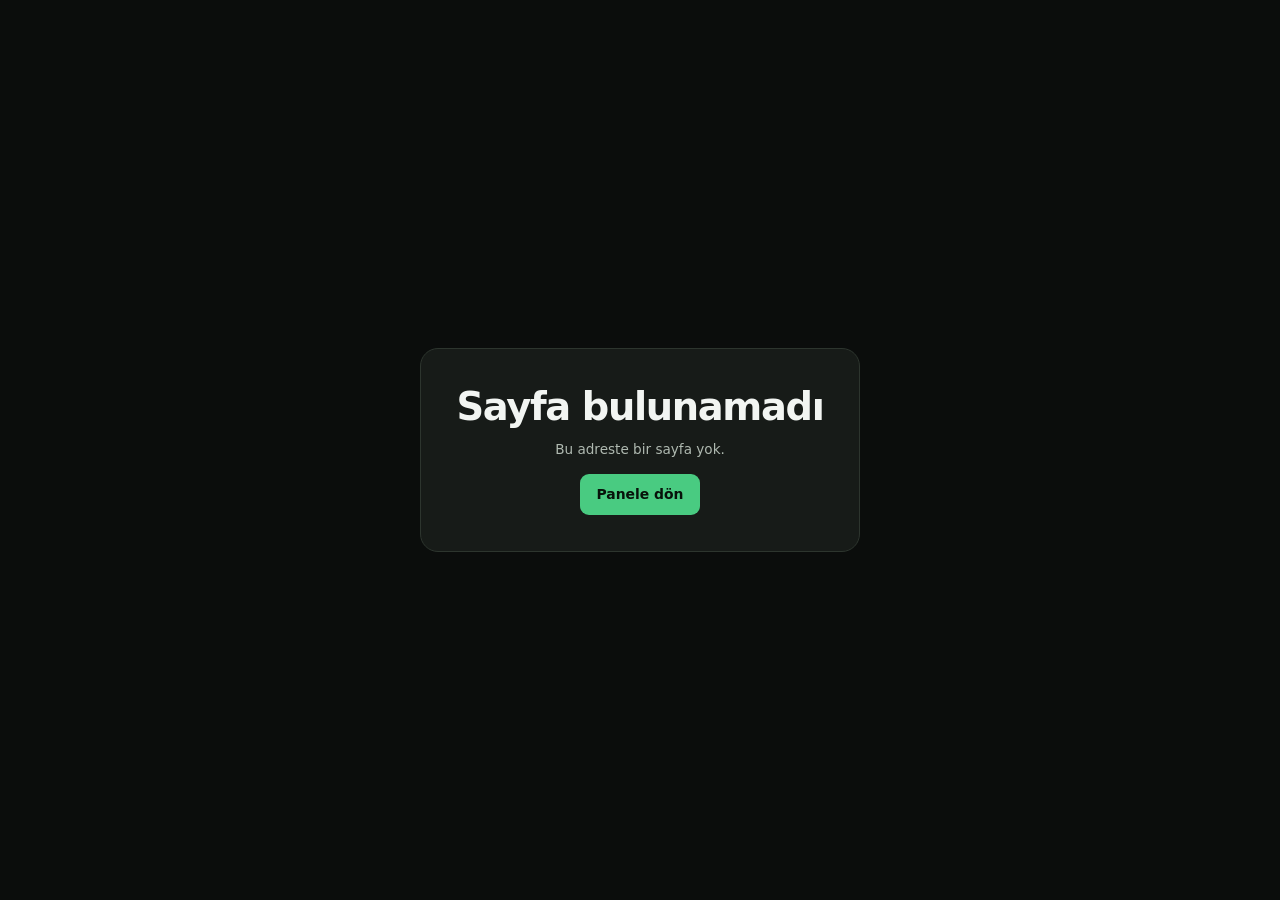
<file: index.html>
<!doctype html>
<html lang="tr">
  <head>
    <meta charset="UTF-8" />
    <meta name="viewport" content="width=device-width, initial-scale=1.0" />
    <meta name="theme-color" content="#0b0d0c" />
    <meta name="referrer" content="no-referrer" />
    <meta name="description" content="Kick sohbet botu, moderasyon, OBS uyarıları, widget’lar, sadakat ve çekiliş araçlarını BOT4U ile tek panelden yönet." />
    <title>Kick Yayıncıları için Bot ve OBS Araçları - BOT4U</title>
    <meta name="robots" content="index, follow" />
    <meta property="og:type" content="website" />
    <meta property="og:site_name" content="BOT4U" />
    <meta
      property="og:image"
      content="https://bot4u.online/bot4u-social-banner.png"
    />
    <meta
      property="og:image:secure_url"
      content="https://bot4u.online/bot4u-social-banner.png"
    />
    <meta property="og:image:type" content="image/png" />
    <meta property="og:image:width" content="1672" />
    <meta property="og:image:height" content="941" />
    <meta
      property="og:image:alt"
      content="BOT4U - Kick yayıncıları için yayın uyarıları, sohbet moderasyonu ve özel komutlar"
    />
    <meta
      name="twitter:image"
      content="https://bot4u.online/bot4u-social-banner.png"
    />
    <meta
      name="twitter:image:alt"
      content="BOT4U - Kick yayıncıları için yayın uyarıları, sohbet moderasyonu ve özel komutlar"
    />
    <link rel="icon" type="image/png" href="/favicon.png" />
    <link rel="apple-touch-icon" href="/favicon.png" />
    <meta property="og:title" content="Kick Yayıncıları için Bot ve OBS Araçları - BOT4U" />
    <meta property="og:description" content="Kick sohbet botu, moderasyon, OBS uyarıları, widget’lar, sadakat ve çekiliş araçlarını BOT4U ile tek panelden yönet." />
    <meta name="twitter:card" content="summary_large_image" />
    <meta name="twitter:title" content="Kick Yayıncıları için Bot ve OBS Araçları - BOT4U" />
    <meta name="twitter:description" content="Kick sohbet botu, moderasyon, OBS uyarıları, widget’lar, sadakat ve çekiliş araçlarını BOT4U ile tek panelden yönet." />
    <script type="application/ld+json">
      {
        "@context": "https://schema.org",
        "@graph": [
          {
            "@type": "Organization",
            "@id": "https://bot4u.online/#organization",
            "name": "BOT4U",
            "url": "https://bot4u.online/",
            "logo": "https://bot4u.online/favicon.png",
            "email": "hello@bot4u.online",
            "sameAs": ["https://kick.com/BOT4U"]
          },
          {
            "@type": "WebSite",
            "@id": "https://bot4u.online/#website",
            "name": "BOT4U",
            "url": "https://bot4u.online/",
            "inLanguage": ["tr", "en"],
            "publisher": { "@id": "https://bot4u.online/#organization" }
          }
        ]
      }
    </script>
    <!-- Google tag: SPA page views are sent after successful router navigation. -->
    <script
      async
      src="https://www.googletagmanager.com/gtag/js?id=G-ZMLSJ2DP1K"
    ></script>
    <script>
      window.dataLayer = window.dataLayer || [];
      function gtag() {
        dataLayer.push(arguments);
      }
      gtag("js", new Date());
      if (!/^\/(widget|auth|user)(\/|$)/.test(window.location.pathname)) {
        gtag("config", "G-ZMLSJ2DP1K", {
          send_page_view: false,
          page_location: "https://bot4u.online/",
          page_referrer: "https://bot4u.online/",
        });
      }
    </script>
    <script type="module" crossorigin src="/assets/index-DtI7OVkm.js"></script>
    <link rel="stylesheet" crossorigin href="/assets/index-B3l46FZo.css">
  <link rel="canonical" href="https://bot4u.online/" /><meta property="og:url" content="https://bot4u.online/" /><meta property="og:locale" content="tr_TR" /></head>
  <body>
    <div id="app"></div><noscript><main><h1>Kick Yayıncıları için Bot ve OBS Araçları</h1><p>Kick sohbet botu, moderasyon, OBS uyarıları, widget’lar, sadakat ve çekiliş araçlarını BOT4U ile tek panelden yönet.</p><nav><ul><li><a href="/">Kick Yayıncıları için Bot ve OBS Araçları</a></li><li><a href="/about">Hakkımızda</a></li><li><a href="/features">Kick Bot ve Widget Özellikleri</a></li><li><a href="/contact">İletişim ve Destek</a></li><li><a href="/faq">Sık Sorulan Sorular</a></li><li><a href="/privacy">Gizlilik Politikası</a></li><li><a href="/payment-policy">Ödeme ve Destekçi Politikası</a></li><li><a href="/terms">Kullanım Koşulları</a></li></ul></nav><p>Destek: <a href="mailto:hello@bot4u.online">hello@bot4u.online</a></p></main></noscript>
  </body>
</html>
</file>
<file: assets/index-B3l46FZo.css>
:root{font-family:Inter,ui-sans-serif,system-ui,-apple-system,BlinkMacSystemFont,Segoe UI,sans-serif;color-scheme:dark;--bg-page: #0b0d0c;--bg-sidebar: #111512;--bg-card: #171b18;--bg-card-hover: #1c221e;--border: #2d352e;--text-primary: #f2f5f2;--text-secondary: #afb9b0;--text-muted: #788579;--accent: #49cb81;--accent-hover: #63dc94;--danger: #eb6a70;--warning: #e9c16a;--radius-sm: 7px;--radius-md: 12px;--radius-lg: 18px}*{box-sizing:border-box}html,body,#app{min-height:100%;margin:0}body{background:var(--bg-page);color:var(--text-primary)}button,input,textarea,select{font:inherit}button{cursor:pointer}button:disabled{opacity:.5;cursor:not-allowed}a{color:inherit;text-decoration:none}a:hover{color:var(--accent)}:focus-visible{outline:2px solid var(--accent);outline-offset:3px}h1,h2,h3,p{margin-top:0}h1,h2,h3{font-family:Space Grotesk,system-ui,sans-serif;letter-spacing:-.035em}h1{font-size:clamp(2rem,3vw,2.75rem);line-height:1.14;margin-bottom:10px}h2{font-size:1.35rem;line-height:1.25;margin-bottom:10px}h3{font-size:1.1rem}p{color:var(--text-secondary);line-height:1.55}small{font-size:.79rem}.muted{color:var(--text-muted)}.eyebrow{color:var(--accent);font-size:.7rem;font-weight:800;letter-spacing:.14em}.card{background:var(--bg-card);border:1px solid var(--border);border-radius:var(--radius-lg)}.button{display:inline-flex;align-items:center;justify-content:center;gap:9px;border:1px solid transparent;border-radius:9px;padding:11px 16px;font-size:.87rem;font-weight:800;line-height:1.2;white-space:nowrap;transition:background .2s,border-color .2s,transform .2s}.button:hover:not(:disabled){transform:translateY(-1px);color:inherit}.button.primary{background:var(--accent);color:#07120a}.button.primary:hover:not(:disabled){background:var(--accent-hover);color:#07120a}.button.secondary{background:#202621;border-color:#3a453c;color:var(--text-primary)}.button.secondary:hover:not(:disabled){background:#29312b;border-color:#58715d}.button.small{padding:8px 11px;font-size:.78rem}.icon-button{display:inline-flex;align-items:center;justify-content:center;width:34px;height:34px;border:0;border-radius:8px;background:transparent;color:var(--text-secondary)}.icon-button:hover{background:#2a352d;color:var(--text-primary)}.danger-icon:hover{color:var(--danger)}.text-button{border:0;background:none;color:var(--text-muted);font-size:.82rem;text-align:left;padding:8px 0}.text-button:hover{color:var(--text-primary)}.app-shell{display:flex;min-height:100vh}.sidebar{position:sticky;top:0;display:flex;flex-direction:column;flex:0 0 248px;height:100vh;background:var(--bg-sidebar);border-right:1px solid #273029;padding:28px 14px 20px;z-index:20}.brand{display:flex;align-items:center;gap:11px;padding:0 14px;color:var(--text-primary)}.brand strong{display:block;font-family:Space Grotesk,sans-serif;font-size:1.25rem;letter-spacing:-.04em}.brand small{display:block;margin-top:1px;font-size:.57rem;letter-spacing:.18em;font-weight:800;color:var(--text-muted)}.brand .sidebar-wordmark,.public-board-brand .sidebar-wordmark{position:relative;display:inline-block;color:var(--accent);font-family:Space Grotesk,sans-serif;font-weight:700;font-size:30px;line-height:1;letter-spacing:-1px}.sidebar-wordmark .brand-beta{position:absolute;left:100%;top:-5px;margin-left:3px;color:#32c5f4;font-size:10px;font-weight:800;line-height:1;letter-spacing:0}.brand-mark{display:inline-flex;align-items:center;justify-content:center;width:38px;height:38px;border-radius:11px;background:var(--accent);color:#09210f;font-family:Space Grotesk,sans-serif;font-size:1rem;font-weight:800;letter-spacing:-.04em;flex-shrink:0}.brand-mark span{color:#f0fff4}.workspace-switch{display:flex;align-items:center;gap:10px;margin:34px 4px 24px;padding:10px;border:1px solid var(--border);border-radius:10px;background:#1a211b}.workspace-switch strong,.workspace-switch small{display:block;white-space:nowrap;overflow:hidden;text-overflow:ellipsis;max-width:125px}.workspace-switch strong{font-size:.81rem}.workspace-switch small{color:var(--text-muted);font-size:.69rem;margin-top:2px}.avatar,.topbar-avatar{display:grid;place-items:center;flex:none;border-radius:9px;background:#2d5639;color:#bbffd1;font-weight:800}.avatar{width:32px;height:32px}.online-dot,.status-dot{width:7px;height:7px;border-radius:50%;background:var(--accent);box-shadow:0 0 10px #49cb8199}.online-dot{margin-left:auto}.sidebar nav{overflow:auto;padding:0 4px;scrollbar-width:thin}.nav-label{margin:20px 11px 10px;color:#677268;font-size:.64rem;font-weight:800;letter-spacing:.13em}.nav-item{display:flex;align-items:center;gap:12px;min-height:40px;padding:0 11px;border-radius:9px;color:#aab5aa;font-size:.84rem;font-weight:600}.nav-item:hover{background:#1c281f;color:#f2f5f2}.nav-item.router-link-active{background:#1f3827;color:#8aefae}.nav-item svg{flex:none}.sidebar-bottom{margin-top:auto;padding:16px 12px 0;border-top:1px solid var(--border)}.plan-pill{display:flex;align-items:center;gap:8px;color:#dfc792;font-weight:800;font-size:.79rem}.app-main{min-width:0;flex:1}.topbar{height:72px;display:flex;align-items:center;justify-content:space-between;border-bottom:1px solid var(--border);padding:0 clamp(24px,4vw,56px);background:#0e120f}.topbar-path{font-size:.8rem;color:var(--text-muted);text-transform:capitalize}.topbar-path span{padding:0 9px;color:#445147}.topbar-right{display:flex;align-items:center;gap:9px;color:var(--text-secondary);font-size:.77rem}.topbar-avatar{width:32px;height:32px;margin-left:13px}.mobile-menu,.mobile-close,.mobile-scrim{display:none}.content{max-width:1500px;margin:auto;padding:42px clamp(24px,4vw,56px) 80px}.page-head{display:flex;align-items:flex-start;justify-content:space-between;gap:20px;margin-bottom:30px}.page-head .eyebrow{display:inline-block;margin-bottom:10px}.page-head p{margin-bottom:0}.page-icon{display:grid;place-items:center;width:47px;height:47px;border-radius:12px;background:#203728;color:var(--accent)}.wave{color:var(--accent)}.section-title{display:flex;align-items:end;justify-content:space-between;margin:42px 0 18px}.section-title h2{margin:5px 0 0;font-size:1.65rem}.metric-grid{display:grid;grid-template-columns:repeat(4,minmax(0,1fr));gap:14px}.metric{display:flex;flex-direction:column;align-items:flex-start;min-height:180px;padding:21px}.metric-icon,.quick-icon,.rule-icon,.onboarding-icon{display:grid;place-items:center;border-radius:10px}.metric-icon{width:37px;height:37px;margin-bottom:18px}.metric-icon.green{background:#204830;color:#67de91}.metric-icon.purple{background:#3c3146;color:#d0a2f5}.metric-icon.blue{background:#253e50;color:#8ec5eb}.metric-icon.orange{background:#4a3827;color:#f1b76b}.metric small{font-size:.67rem;color:var(--text-muted);font-weight:800;letter-spacing:.1em}.metric strong{display:block;margin:6px 0 2px;font-family:Space Grotesk,sans-serif;font-size:1.45rem;overflow:hidden;text-overflow:ellipsis;max-width:100%}.metric .metric-event{font-size:1.05rem}.metric>a,.metric>.muted{margin-top:auto;font-size:.75rem}.metric>a{color:var(--accent)}.quick-grid{display:grid;grid-template-columns:repeat(4,minmax(0,1fr));gap:14px}.quick-card{display:flex;flex-direction:column;align-items:flex-start;text-align:left;min-height:206px;padding:22px;background:var(--bg-card);color:var(--text-primary)}button.quick-card{width:100%}.quick-card:hover{border-color:#4f7759;background:var(--bg-card-hover);color:var(--text-primary)}.quick-icon{width:37px;height:37px;margin-bottom:20px;background:#243b2b;color:var(--accent)}.quick-card strong{font-family:Space Grotesk,sans-serif;font-size:1rem}.quick-card p{font-size:.78rem;margin:8px 0 14px}.quick-card>span:last-child{display:flex;align-items:center;gap:4px;margin-top:auto;font-size:.78rem;color:var(--accent);font-weight:700}.onboarding{display:flex;align-items:center;gap:20px;padding:21px 25px;margin-bottom:23px;background:linear-gradient(100deg,#1c2f22,#171b18 75%)}.onboarding-icon{flex:none;width:48px;height:48px;background:#2d6d42;color:#a0f2bb}.onboarding h2{margin:4px 0;font-size:1.22rem}.onboarding p{font-size:.79rem;margin:0}.onboarding .button{margin-left:auto}.badge{display:inline-flex;align-items:center;border-radius:30px;padding:5px 9px;background:#303733;color:#b3bdb5;font-size:.7rem;font-weight:800;white-space:nowrap}.badge.success{background:#204e30;color:#91eeb0}.badge.warning{background:#53432b;color:#f0ca7d}.badge.muted-badge{background:#2e3430;color:#9ca69d}.tabs{display:flex;gap:4px;overflow-x:auto;border-bottom:1px solid var(--border);margin-bottom:25px;scrollbar-width:thin}.tabs>a,.tabs>button{display:inline-flex;align-items:center;gap:8px;position:relative;border:0;background:none;padding:13px 18px;color:var(--text-muted);font-size:.83rem;font-weight:800;white-space:nowrap}.tabs>a:hover,.tabs>button:hover{color:var(--text-primary)}.tabs .active{color:var(--accent)}.tabs .active:after{content:"";position:absolute;bottom:0;left:13px;right:13px;height:2px;background:var(--accent);border-radius:2px}.table-card{overflow:hidden}.table-scroll{overflow-x:auto}table{width:100%;border-collapse:collapse;text-align:left}th{padding:15px 19px;border-bottom:1px solid var(--border);color:var(--text-muted);font-size:.68rem;letter-spacing:.09em;text-transform:uppercase}td{padding:15px 19px;border-bottom:1px solid #273029;color:var(--text-secondary);font-size:.83rem}tr:last-child td{border-bottom:0}td strong{color:var(--text-primary)}td small{display:block;color:var(--text-muted);margin-top:4px}td.right,th.right{text-align:right;white-space:nowrap}.truncate-cell{max-width:280px;overflow:hidden;text-overflow:ellipsis;white-space:nowrap}.rank{font-family:Space Grotesk,sans-serif;font-size:1rem;color:var(--accent)}.inline-note{padding:13px 17px;border:1px solid #425442;border-radius:9px;background:#1b291e;margin-bottom:21px;color:#bad7bf;font-size:.82rem}.inline-note a{color:var(--accent)}.state-panel{padding:36px;min-height:160px}.state-panel strong{font-family:Space Grotesk,sans-serif}.state-panel p{font-size:.83rem;margin:8px 0 16px}.skeleton{height:20px;background:linear-gradient(90deg,#263029,#344039,#263029);border-radius:5px;margin-bottom:12px;animation:pulse 1.4s ease-in-out infinite}.skeleton.short{width:55%}@keyframes pulse{50%{opacity:.45}}.setup-grid{display:grid;grid-template-columns:minmax(0,1.8fr) minmax(260px,1fr);gap:20px}.setup-main,.setup-side{padding:29px}.setup-main h2{font-size:1.6rem;margin:8px 0 24px}.setup-step{display:flex;align-items:flex-start;gap:15px;padding:19px 0;border-top:1px solid var(--border)}.step-index{display:grid;place-items:center;flex:none;width:33px;height:33px;border:1px solid #39734b;border-radius:50%;color:var(--accent);font-weight:800}.setup-step>div{flex:1}.setup-step strong{font-size:.88rem}.setup-step p{font-size:.79rem;margin:4px 0 10px}.setup-step>.badge{margin-left:auto}.code-copy{display:flex;align-items:center;justify-content:space-between;max-width:280px;padding:4px 5px 4px 13px;border:1px solid var(--border);border-radius:8px;background:#0e140f}.code-copy code{color:#9de4ab}.setup-side h3{margin-top:4px}.setup-side p{font-size:.81rem}.setup-side .big-status{display:block;font-size:1.45rem;margin:28px 0 8px;color:var(--accent)}.setup-side .button{margin-top:13px}.rule-list{display:grid;gap:11px}.rule-row{display:flex;align-items:center;gap:17px;padding:17px 20px}.rule-icon{flex:none;width:40px;height:40px;background:#283c2d;color:#83dea0}.rule-copy{flex:1}.rule-copy strong{font-size:.88rem}.rule-copy p{font-size:.76rem;margin:3px 0 0}.switch{display:inline-flex;align-items:center;cursor:pointer}.switch input{position:absolute;opacity:0;width:1px;height:1px}.switch span{position:relative;width:42px;height:24px;border-radius:20px;background:#404a42;transition:background .2s}.switch span:after{content:"";position:absolute;top:3px;left:3px;width:18px;height:18px;border-radius:50%;background:#e8f1e9;transition:transform .2s}.switch input:checked+span{background:#319656}.switch input:checked+span:after{transform:translate(18px)}.switch input:focus-visible+span{outline:2px solid var(--accent);outline-offset:3px}.form-stack{display:grid;gap:17px}.form-stack label,.search-label{display:grid;gap:8px;color:#c8d3ca;font-size:.78rem;font-weight:700}.form-stack input:not([type=checkbox]):not([type=range]):not([type=color]),.form-stack textarea,.form-stack select,.search-label input,.secret-row input{width:100%;border:1px solid #3a443c;border-radius:9px;background:#0f1511;color:var(--text-primary);padding:10px 12px;outline:none}.form-stack input:focus,.form-stack textarea:focus,.form-stack select:focus,.search-label input:focus,.secret-row input:focus{border-color:var(--accent)}.form-stack textarea{resize:vertical}.form-stack input[type=color]{width:100%;height:42px;border:1px solid #3a443c;border-radius:9px;background:#0f1511;padding:4px}.form-stack input[type=range]{width:100%;accent-color:var(--accent)}.form-stack input[type=checkbox]{accent-color:var(--accent);width:16px;height:16px}.form-row{display:grid;grid-template-columns:repeat(2,minmax(0,1fr));gap:16px}.check-row{display:flex!important;align-items:center;gap:9px!important}.modal-backdrop{position:fixed;top:0;right:0;bottom:0;left:0;z-index:50;display:grid;place-items:center;padding:20px;background:#020703c9;-webkit-backdrop-filter:blur(5px);backdrop-filter:blur(5px)}.modal{width:min(100%,520px);max-height:90vh;overflow:auto;border:1px solid #435347;border-radius:17px;background:#1a211c;box-shadow:0 25px 80px #0009;padding:23px}.modal-header{display:flex;align-items:center;justify-content:space-between;margin-bottom:22px}.modal-header h2{margin:0}.modal-actions,.form-actions{display:flex;align-items:center;justify-content:flex-end;gap:10px;margin-top:10px}.toast-stack{position:fixed;bottom:22px;right:22px;z-index:100;display:grid;gap:9px;max-width:min(360px,calc(100vw - 44px))}.toast{display:flex;align-items:center;justify-content:space-between;gap:18px;padding:13px 15px;border:1px solid #4b7352;border-radius:10px;background:#233429;box-shadow:0 8px 30px #0009;font-size:.8rem}.toast-error{border-color:#8a4a4e;background:#3c2629}.toast-warning{border-color:#816d40;background:#3d3324}.toast button{border:0;background:none;color:inherit;font-size:1.3rem}.editor-grid{display:grid;grid-template-columns:minmax(0,1.25fr) minmax(300px,.85fr);gap:20px;align-items:start}.editor-form{padding:25px}.form-section-title{display:flex;align-items:center;justify-content:space-between;margin-bottom:24px}.form-section-title h2{margin:5px 0 0}.label-only{display:block;margin-bottom:8px;color:#c8d3ca;font-size:.78rem;font-weight:700}.layout-options{display:grid;grid-template-columns:repeat(4,1fr);gap:8px}.layout-option{display:grid;gap:8px;justify-items:center;border:1px solid var(--border);border-radius:9px;background:#101612;color:var(--text-secondary);padding:10px 5px}.layout-option.selected{border-color:var(--accent);background:#1e3325;color:var(--text-primary)}.layout-option small{font-size:.65rem}.layout-sample{display:grid;gap:3px;place-items:center;width:40px;height:32px}.layout-sample i{display:block;width:20px;height:13px;background:var(--accent);border-radius:2px}.layout-sample b{display:block;width:27px;height:3px;background:#9ab3a0;border-radius:2px}.layout-sample.image_left_text_right{grid-template-columns:1fr 1fr}.layout-sample.image_left_text_right i{grid-row:span 2}.layout-sample.text_only i{display:none}.layout-sample.overlay i,.layout-sample.overlay b{grid-row:1;grid-column:1}.range-value{float:right;color:var(--accent)}.variable-row{display:flex;align-items:center;gap:7px;flex-wrap:wrap;font-size:.75rem;color:var(--text-muted)}.variable-chip{border:1px solid #396547;border-radius:6px;background:#183622;color:#8ce6a5;padding:4px 8px;font-size:.72rem}.field-error{color:var(--danger);font-size:.76rem;margin:0}.unsaved{margin-right:auto;color:var(--warning);font-size:.73rem}.preview-column{position:sticky;top:25px}.preview-heading{display:flex;align-items:center;justify-content:space-between;margin:4px 0 14px}.preview-heading>span{display:flex;align-items:center;gap:7px;color:#b4c5b6;font-size:.72rem;font-weight:800;letter-spacing:.1em}.preview-heading small{color:var(--text-muted)}.preview-stage{display:grid;place-items:center;min-height:340px;border:1px solid #344238;border-radius:15px;background:radial-gradient(circle at 50% 50%,#24422d 0,#17271b 40%,#101812 75%);padding:20px;overflow:hidden}.alert-view{display:grid;grid-template-columns:minmax(0,1fr);justify-items:center;align-items:center;gap:12px;width:100%;min-width:0;text-align:center}.alert-media{display:grid;place-items:center;max-width:100%;min-width:0}.alert-media img{display:block;width:auto;height:auto;max-width:min(var(--alert-media-width, 400px),100%);max-height:var(--alert-media-height, 50vh);object-fit:contain}.alert-text{min-width:0;max-width:100%;font-family:Space Grotesk,system-ui,sans-serif;line-height:1.15;overflow-wrap:anywhere}.alert-view.image_left_text_right:not(.without-media){grid-template-columns:minmax(0,35%) minmax(0,1fr);text-align:left}.alert-view.image_left_text_right .alert-media{width:100%}.alert-view.image_left_text_right .alert-text{justify-self:stretch}.alert-view.overlay:not(.without-media){width:min(var(--alert-media-width, 400px),100%);max-width:85%;gap:0;isolation:isolate}.alert-view.overlay:not(.without-media) .alert-media,.alert-view.overlay:not(.without-media) .alert-text{grid-area:1 / 1}.alert-view.overlay:not(.without-media) .alert-text{align-self:end;justify-self:stretch;z-index:1;padding:12px;text-shadow:0 2px 10px #000}.preview-alert{max-width:85%}.preview-placeholder{display:grid;place-items:center;width:90px;height:90px;border:2px solid #6ada8c;border-radius:19px;color:#8ce3a6;font-size:3rem;box-shadow:0 0 35px #46bd6b33}.preview-alert strong{font-family:Space Grotesk,sans-serif;line-height:1.15;overflow-wrap:anywhere}.preview-note{font-size:.76rem;margin-top:13px}.content-wide{width:100%;min-width:0}.section-card{padding:28px;margin-bottom:18px}.section-card h2{margin:10px 0}.section-card p{font-size:.83rem}.section-icon{display:grid;place-items:center;width:42px;height:42px;border-radius:9px;background:#255333;color:#9beaaf;font-size:1.3rem}.secret-row{display:flex;gap:9px}.secret-row input{flex:1;min-width:0}.caution{color:var(--warning)!important;font-size:.76rem!important;margin:13px 0}.section-divider{height:1px;background:var(--border);margin:22px 0}.instruction-list{color:var(--text-secondary);line-height:2;font-size:.83rem;padding-left:20px}.text-link{display:inline-flex;align-items:center;gap:6px;color:var(--accent);font-size:.8rem;font-weight:800}.activity-list{overflow:hidden}.activity-row{display:flex;align-items:center;gap:15px;padding:16px 20px;border-bottom:1px solid var(--border)}.activity-row>div{flex:1}.activity-row strong,.activity-row small{display:block}.activity-row strong{font-size:.82rem}.activity-row small{color:var(--text-muted);font-size:.7rem;margin-top:4px}.activity-row time{color:var(--text-muted);font-size:.74rem}.activity-dot{width:8px;height:8px;border-radius:50%;background:var(--accent)}.load-more{display:grid;place-items:center;padding:16px}.billing-grid,.plan-grid{display:grid;grid-template-columns:repeat(2,minmax(0,1fr));gap:18px}.featured-plan{border-color:#39814c;background:linear-gradient(145deg,#1d3223,#171b18 65%)}.featured-plan h2{font-size:1.7rem}.featured-plan h2 small{font-size:.8rem;color:var(--text-muted)}.feature-list{margin:18px 0 24px}.feature-list>div,.detail-row{display:flex;justify-content:space-between;gap:15px;padding:11px 0;border-bottom:1px solid var(--border);font-size:.81rem}.feature-list span,.detail-row span{color:var(--text-secondary)}.feature-list strong{color:var(--accent)}.profile-header{display:flex;align-items:center;gap:17px;margin-bottom:24px}.profile-header h2{margin:0 0 7px}.profile-avatar{display:grid;place-items:center;width:64px;height:64px;border-radius:15px;background:#327247;color:#c9ffda;font-size:1.6rem;font-weight:800}.toolbar{margin-bottom:18px}.search-label{max-width:390px}.entitlement-row{display:flex;align-items:center;justify-content:space-between;gap:15px;padding-bottom:12px;border-bottom:1px solid var(--border)}.entitlement-row label:last-child{width:90px}.admin-shell{min-height:100vh}.admin-top{display:flex;align-items:center;justify-content:space-between;height:72px;padding:0 clamp(24px,4vw,56px);border-bottom:1px solid var(--border)}.brand.compact{padding:0}.brand.compact em{font-style:normal;color:var(--accent)}.admin-body{display:grid;grid-template-columns:220px minmax(0,1fr);max-width:1500px;margin:auto}.admin-nav{display:flex;flex-direction:column;gap:5px;padding:30px 15px;border-right:1px solid var(--border)}.admin-nav a{padding:11px 13px;border-radius:8px;color:var(--text-secondary);font-size:.83rem;font-weight:700}.admin-nav a.router-link-exact-active{background:#213b29;color:var(--accent)}.admin-nav small{color:var(--text-muted);margin:20px 13px}.center-page{display:grid;place-items:center;min-height:100vh;padding:20px}.auth-result{text-align:center;max-width:450px;padding:36px}.auth-result .brand-mark{margin-bottom:20px}.auth-result p{font-size:.85rem}.login-page{position:relative;display:grid;place-items:center;min-height:100vh;padding:40px 20px;overflow:hidden;background:radial-gradient(circle at 50% 40%,#183921 0,#0d160f 37%,#0b0d0c 78%)}.login-orb{position:absolute;border-radius:50%;filter:blur(70px);pointer-events:none}.orb-one{width:400px;height:400px;top:-170px;left:-120px;background:#267b3e44}.orb-two{width:420px;height:420px;bottom:-260px;right:-100px;background:#155c3740}.login-wrap{position:relative;width:min(100%,560px)}.login-brand{justify-content:center;margin-bottom:35px}.login-brand strong{font-size:1.5rem}.login-card{padding:clamp(26px,5vw,48px);border:1px solid #3c5541;border-radius:22px;background:#151d17ee;box-shadow:0 30px 80px #0008}.login-card .eyebrow{display:inline-flex;align-items:center;gap:6px}.login-card h1{font-size:clamp(2.4rem,5vw,3.7rem);margin:18px 0}.login-card h1 span{color:var(--accent)}.login-card p{font-size:.95rem;margin-bottom:27px}.login-button{width:100%;padding:15px}.login-button svg{margin-left:auto}.kick-logo{display:grid;place-items:center;width:25px;height:25px;border-radius:4px;background:#071309;color:var(--accent);font-weight:900}.login-card>small{display:block;text-align:center;color:var(--text-muted);margin-top:17px}.login-features{display:flex;justify-content:center;gap:20px;flex-wrap:wrap;margin-top:25px;color:#90a594;font-size:.72rem}.login-features span{display:flex;align-items:center;gap:6px}.widget-document,.widget-document body,.widget-document #app{margin:0!important;width:100%;height:100%;overflow:hidden;background:transparent!important}.widget-root{display:grid;place-items:center;width:100%;height:100%;overflow:hidden;background:transparent}.widget-alert{max-width:85%;font-family:Space Grotesk,system-ui,sans-serif;text-shadow:0 2px 12px #0009}.widget-debug{position:fixed;top:10px;left:10px;border-radius:5px;padding:5px 8px;background:#000a;color:#fff;font-size:11px}.widget-debug.invalid{top:36px}.alert-fade-enter-active,.alert-fade-leave-active{transition:opacity .35s}.alert-fade-enter-from,.alert-fade-leave-to{opacity:0}.alert-slide_up-enter-active,.alert-slide_up-leave-active,.alert-slide_down-enter-active,.alert-slide_down-leave-active,.alert-slide_left-enter-active,.alert-slide_left-leave-active,.alert-slide_right-enter-active,.alert-slide_right-leave-active,.alert-zoom-enter-active,.alert-zoom-leave-active,.alert-bounce-enter-active,.alert-bounce-leave-active{transition:opacity .4s,transform .4s}.alert-slide_up-enter-from,.alert-slide_up-leave-to{opacity:0;transform:translateY(60px)}.alert-slide_down-enter-from,.alert-slide_down-leave-to{opacity:0;transform:translateY(-60px)}.alert-slide_left-enter-from,.alert-slide_left-leave-to{opacity:0;transform:translate(60px)}.alert-slide_right-enter-from,.alert-slide_right-leave-to{opacity:0;transform:translate(-60px)}.alert-zoom-enter-from,.alert-zoom-leave-to{opacity:0;transform:scale(.6)}.alert-bounce-enter-from,.alert-bounce-leave-to{opacity:0;transform:scale(.7) translateY(35px)}.bot-toggle{margin-bottom:19px}@media(max-width:1199px){.metric-grid,.quick-grid{grid-template-columns:repeat(2,minmax(0,1fr))}.editor-grid{grid-template-columns:1fr}.preview-column{position:static}.preview-stage{min-height:270px}}@media(max-width:767px){.sidebar{position:fixed;left:0;transform:translate(-100%);transition:transform .2s}.sidebar.sidebar-open{transform:translate(0)}.mobile-close,.mobile-menu{display:inline-flex}.mobile-close{margin-left:auto}.mobile-scrim{display:block;position:fixed;top:0;right:0;bottom:0;left:0;z-index:19;background:#0009}.topbar{height:61px;padding:0 17px;justify-content:flex-start;gap:10px}.topbar-right{margin-left:auto}.topbar-path{overflow:hidden;text-overflow:ellipsis;white-space:nowrap}.content{padding:26px 17px 60px}.page-head{align-items:flex-start}.page-head .button{font-size:.75rem}.onboarding{align-items:flex-start;flex-wrap:wrap}.onboarding .button{margin-left:67px}.setup-grid,.billing-grid,.plan-grid,.admin-body{grid-template-columns:1fr}.admin-nav{flex-direction:row;overflow-x:auto;padding:12px 17px;border-right:0;border-bottom:1px solid var(--border)}.admin-nav a{white-space:nowrap}.admin-nav small{display:none}.admin-top{padding:0 17px}.rule-row{flex-wrap:wrap}.rule-copy{min-width:calc(100% - 75px)}.rule-row .button{margin-left:56px}.form-actions{flex-wrap:wrap}.unsaved{width:100%}.secret-row{flex-wrap:wrap}.secret-row input{flex-basis:100%}}@media(max-width:480px){.metric-grid,.quick-grid{grid-template-columns:1fr}.metric{min-height:150px}.quick-card{min-height:160px}.form-row{grid-template-columns:1fr}.layout-options{grid-template-columns:repeat(2,1fr)}.page-head{flex-direction:column}.page-head .page-icon{display:none}.section-card,.editor-form{padding:20px}.onboarding .button{margin-left:0}.tabs>a,.tabs>button{padding:12px}.modal{padding:18px}}.alert-host{display:grid;place-items:center;width:100%;min-width:0}.alert-type-card{display:block}.alert-type-card h2{margin-top:16px}.public-board{max-width:1100px;margin:auto;padding:32px 24px 60px}.public-board-nav{display:flex;align-items:center;justify-content:space-between;gap:16px;margin-bottom:48px}.public-board-brand{display:flex;align-items:center;gap:10px;font-size:22px;font-weight:850}.public-board-brand{padding-right:32px}.public-board-hero{padding:32px;border:1px solid #2c4935;border-radius:20px;background:radial-gradient(ellipse at top right,#244b33,#121d16 70%)}.board-channel{display:flex;align-items:center;gap:20px;margin-top:20px}.board-channel h1{font-size:clamp(26px,4vw,42px);overflow-wrap:anywhere;margin:0 0 6px}.board-channel p{margin:0;color:var(--text-muted)}.board-channel img,.board-avatar{width:68px;height:68px;border-radius:18px;flex-shrink:0;object-fit:cover}.board-avatar{display:grid;place-items:center;background:#2b573b;color:#9ee9b4;font-size:28px;font-weight:800}.board-hero-trophy{margin-left:auto;color:#48ce85;flex-shrink:0}.board-stats{display:grid;grid-template-columns:repeat(3,minmax(0,1fr));gap:16px;margin:24px 0}.board-stats .card{padding:22px}.board-stats span{display:block;color:var(--text-muted);font-size:11px;font-weight:750;letter-spacing:.12em;margin-bottom:10px}.board-stats strong{font-size:19px}.board-table{overflow:hidden}.board-table-head{display:flex;align-items:center;justify-content:space-between;padding:24px;gap:16px}.board-table-head h2{margin:5px 0 0;font-size:22px}.board-table table{width:100%}.board-table td,.board-table th{padding:18px 24px}.board-podium{background:#21372833}.board-rank{display:inline-flex;align-items:center;justify-content:center;gap:6px;min-width:48px;padding:6px 10px;border-radius:8px;color:var(--text-muted)}.board-rank.place-1{background:#70532055;color:#efcc75}.board-rank.place-2{background:#5d6c7755;color:#c8d8e4}.board-rank.place-3{background:#66473555;color:#e1af8b}.board-viewer{display:flex;align-items:center;gap:12px;overflow-wrap:anywhere}.board-viewer>span{display:grid;place-items:center;flex-shrink:0;width:32px;height:32px;background:#263b2c;border-radius:9px;color:#a2d6af;font-weight:700}.board-score{color:#72e49f;font-size:18px;font-weight:800}.board-level{color:var(--text-muted)}.board-pagination{display:flex;justify-content:space-between;align-items:center;gap:12px;padding:20px 24px;border-top:1px solid var(--border)}.board-empty{text-align:center;padding:48px 24px;color:var(--text-muted)}.board-empty svg{color:#41c881}.board-footnote{text-align:center;font-size:12px;color:var(--text-muted);margin-top:22px}@media(max-width:640px){.public-board{padding:20px 12px 40px}.public-board-nav{margin-bottom:24px}.public-board-hero{padding:22px 18px}.board-channel{gap:12px}.board-channel img,.board-avatar{width:48px;height:48px;border-radius:12px}.board-hero-trophy{display:none}.board-stats{grid-template-columns:1fr;gap:10px}.board-stats .card{padding:16px}.board-table td,.board-table th{padding:14px 12px}.board-viewer{gap:8px}.board-viewer>span{display:none}.board-table-head{padding:20px 16px}}.feature-copy{display:flex;flex-direction:column;gap:6px;max-width:75%}.feature-copy small,.feature-description{color:var(--text-muted);font-size:12px;line-height:1.6}.feature-list>div{align-items:flex-start}.feature-list .feature-copy{border:0;padding:0}.entitlement-row{display:grid;grid-template-columns:minmax(0,1fr) 100px;align-items:start}.entitlement-row .feature-description,.entitlement-row .inline-note{grid-column:1/-1;margin:0}.entitlement-row>label:last-child{grid-column:2;grid-row:1}.feature-overview{display:grid;grid-template-columns:repeat(3,minmax(0,1fr));gap:16px;margin-bottom:20px}.feature-overview .card{padding:22px}.feature-overview span{font-size:10px;letter-spacing:1.2px;font-weight:700;color:var(--text-muted);display:block}.feature-overview strong{font-size:30px;display:block;margin-top:12px}.feature-explanation{display:flex;gap:14px;align-items:flex-start;margin-bottom:22px}.feature-explanation svg{flex-shrink:0;margin-top:2px}.feature-explanation p{margin:6px 0 0}.feature-admin-card{overflow:hidden}.feature-filter-bar{display:grid;grid-template-columns:minmax(200px,1fr) 210px 180px;gap:16px;align-items:end;padding:22px 24px 14px}.feature-filter-bar>label{font-size:11px;color:var(--text-muted);display:grid;gap:7px}.feature-filter-bar .feature-search{position:relative;display:block}.feature-search svg{position:absolute;left:13px;top:14px;color:var(--text-muted)}.feature-search input{padding-left:40px}.feature-result-count{padding:0 24px 18px;color:var(--text-muted);font-size:12px;display:flex;align-items:center;justify-content:space-between;gap:12px}.feature-admin-table{min-width:820px}.feature-admin-table td{vertical-align:top}.feature-admin-table .feature-info{width:48%;white-space:normal}.feature-info strong{display:block;margin:7px 0;font-size:14px}.feature-info p{margin:0;font-size:12px;line-height:1.65;max-width:520px;color:var(--text-secondary)}.feature-category{font-size:10px;color:var(--text-muted)}.feature-plan-state{display:flex;flex-direction:column;gap:8px;align-items:flex-start;min-width:100px}.feature-plan-state small{font-size:10px;white-space:normal;color:var(--text-muted);line-height:1.5;max-width:140px}@media(max-width:760px){.feature-overview{gap:8px}.feature-overview .card{padding:14px}.feature-overview strong{font-size:24px}.feature-overview span{font-size:9px;letter-spacing:.3px}.feature-filter-bar{grid-template-columns:1fr 1fr;padding:18px}.feature-filter-bar .feature-search{grid-column:1/-1}.feature-result-count{padding:0 18px 18px}}.feature-filter-bar input,.feature-filter-bar select{width:100%;min-height:44px;border:1px solid var(--border);border-radius:8px;background:#0e150f;color:var(--text-primary);padding:11px 13px;outline:none}.feature-filter-bar .feature-search input{padding-left:40px}.feature-filter-bar input:focus,.feature-filter-bar select:focus{border-color:var(--accent)}.widget-gallery-toolbar{display:flex;align-items:end;gap:16px;margin-bottom:24px}.widget-search{display:flex;align-items:center;gap:10px;flex:1;max-width:520px;padding:0 14px;border:1px solid var(--border);border-radius:10px;background:var(--bg-card);color:var(--text-secondary)}.widget-search input{width:100%;border:0;background:transparent;padding:13px 0;color:var(--text-primary);outline:none}.widget-search:focus-within{border-color:var(--accent)}.widget-category{display:grid;gap:6px;min-width:200px}.widget-category select{width:100%;padding:12px 14px;border:1px solid var(--border);border-radius:10px;background:var(--bg-card);color:var(--text-primary)}.widget-category>span{font-size:12px;color:var(--text-secondary)}.widget-gallery{display:grid;grid-template-columns:repeat(4,minmax(0,1fr));gap:22px}.widget-gallery-card{display:flex;flex-direction:column;align-items:center;text-align:center;padding:24px;min-height:310px;text-decoration:none;color:var(--text-primary);transition:border-color .18s,transform .18s}.widget-gallery-card:hover{border-color:var(--accent);transform:translateY(-3px)}.widget-gallery-card:focus-visible{outline:2px solid var(--accent);outline-offset:4px}.widget-card-kind{align-self:flex-start;font-size:10px;font-weight:800;letter-spacing:.12em;color:var(--text-secondary)}.widget-card-icon{display:grid;place-items:center;width:64px;height:64px;margin:24px 0 18px;border-radius:15px;background:#41c9801f;border:1px solid rgba(65,201,128,.3);color:var(--accent)}.widget-gallery-card h2{font-size:21px;margin:0 0 10px}.widget-gallery-card p{color:var(--text-secondary);font-size:14px;line-height:1.65;margin:0 0 24px}.widget-card-action{display:flex;align-items:center;gap:7px;margin-top:auto;font-size:13px;font-weight:750;color:var(--accent)}.widget-featured{border-color:#41c98073;background:linear-gradient(145deg,rgba(65,201,128,.1),var(--bg-card))}.widget-back{display:inline-flex;align-items:center;gap:8px;margin-bottom:24px}@media(max-width:1100px){.widget-gallery{grid-template-columns:repeat(2,minmax(0,1fr))}}@media(max-width:650px){.widget-gallery{grid-template-columns:1fr}.widget-gallery-toolbar{flex-direction:column;align-items:stretch}.widget-search{max-width:none}.widget-gallery-card{min-height:280px}}.tool-preview{padding:24px;min-height:180px;background:repeating-conic-gradient(#252a26,#252a26 25%,#1d221e 0%,#1d221e 50%) 50% / 24px 24px;border-radius:12px;margin-top:20px}.tool-overlay-root{padding:16px;width:100%}.tool-widget-view{width:100%;overflow-wrap:anywhere;text-shadow:0 2px 5px rgba(0,0,0,.6)}.tool-goal-heading{display:flex;justify-content:space-between;gap:16px;align-items:baseline;flex-wrap:wrap}.tool-goal-heading span{font-size:.72em}.tool-goal-track{height:22px;background:#ffffff2e;border-radius:14px;overflow:hidden;margin:14px 0 8px}.tool-goal-track>div{height:100%;border-radius:14px;transition:width .4s}.tool-goal small{font-size:.6em}.tool-chat-lines{display:flex;flex-direction:column;gap:12px}.tool-chat-line{border-radius:10px;padding:10px 14px;background:#0c100db3;line-height:1.45;white-space:pre-wrap}.tool-overlay-chat{height:100vh;overflow:hidden}.tool-chat-view{height:100%;display:flex;flex-direction:column;justify-content:flex-end;min-height:0;overflow:hidden}.tool-chat-lines{flex-shrink:0;width:100%}.tool-chat-line{flex-shrink:0}.tool-chat-preview{height:360px}.tool-chat-badges{display:inline-flex;gap:4px;margin-right:6px;vertical-align:middle}.tool-chat-badge{display:inline-flex;align-items:center;justify-content:center;min-width:1.35em;height:1.35em;padding:0 .15em;gap:.12em;font-size:.85em;background:#49cb811f;border-radius:4px}.tool-message-enter-active{transition:opacity .2s,transform .2s}.tool-message-enter-from{opacity:0;transform:translateY(16px)}.tool-message-leave-active{position:absolute;opacity:0}.effect-widget{width:100%;min-height:100px;position:relative;display:flex;align-items:center;justify-content:center;overflow:hidden}.effect-screen-emojis{height:100%;min-height:300px;container-type:size}.floating-emoji{position:absolute;left:0;top:0;display:flex;align-items:center;justify-content:center;will-change:transform;line-height:1;pointer-events:none}.floating-emoji img{width:100%;height:100%;object-fit:contain}.chat-message-content{white-space:pre-wrap}.chat-message-content .kick-emote-image{display:inline-block;width:1.5em;height:1.5em;object-fit:contain;vertical-align:middle;margin:0 .08em}.emoji-combos{display:flex;justify-content:center;gap:24px;flex-wrap:wrap}.emoji-combo{display:flex;flex-direction:column;align-items:center;line-height:1.1;animation:combo-pop .25s ease-out}.emoji-combo img{width:1em;height:1em;object-fit:contain}.emoji-combo strong{font-size:.55em;text-shadow:0 2px 5px #000}@keyframes combo-pop{0%{transform:scale(.6)}to{transform:scale(1)}}.event-label-text{width:100%;overflow-wrap:anywhere;white-space:pre-wrap}.viewer-counter{display:inline-flex;gap:.45em;align-items:center;padding:.3em .8em}.counter-icon{font-weight:900}.counter-glass{border:1px solid #ffffff55;box-shadow:inset 0 0 20px #ffffff15}.counter-neon{border:1px solid var(--counter-accent);box-shadow:0 0 15px var(--counter-accent);text-shadow:0 0 9px var(--counter-accent)}.tool-overlay-root:has(.effect-screen-emojis){height:100vh;padding:0}.tool-overlay-root:has(.effect-screen-emojis)>.tool-widget-view{height:100%}.tool-preview:has(.effect-screen-emojis){height:360px;padding:0}.tool-preview:has(.effect-screen-emojis)>.tool-widget-view{height:100%}.form-stack label.check-label{display:flex;align-items:center;gap:10px;cursor:pointer}.form-stack label.check-label input{flex-shrink:0;margin:0}.chat-badge-icon{width:1em;height:1em;flex-shrink:0;stroke-width:2.5}.chat-badge-count{font-size:.65em;font-weight:800;line-height:1}.subathon-widget{width:100%;padding:12px 0}.subathon-time{font-size:2em;font-weight:800;font-variant-numeric:tabular-nums;line-height:1.2;white-space:nowrap}.subathon-info{display:flex;justify-content:inherit;flex-direction:column;gap:6px;font-size:.55em;margin-top:12px}.subathon-widget>small{font-size:.5em;opacity:.8}.kick-account-avatar{display:inline-grid;place-items:center;overflow:hidden;flex-shrink:0;border-radius:9px;background:#2d5639;color:#bbffd1;vertical-align:middle}.kick-account-avatar img{display:block;width:100%;height:100%;object-fit:cover}.level-badge{display:inline-flex;align-items:center;justify-content:center;min-width:34px;padding:4px 10px;border-radius:8px;background:#49cb811a;color:var(--accent);font-weight:800;font-variant-numeric:tabular-nums}.language-select{display:inline-flex;align-items:center;gap:8px;color:var(--muted)}.language-select select{width:auto;min-width:100px;padding:7px 10px;font-size:13px}.page-language-select{position:fixed;top:16px;right:20px;z-index:30}.billing-comparison{margin-top:20px;overflow:hidden}.billing-comparison-head{padding:24px 26px 18px}.billing-comparison-head h2{margin:0 0 7px;font-size:1.15rem}.billing-comparison-head p{margin:0;color:var(--text-muted);font-size:12px;line-height:1.6}.billing-comparison-table{width:100%;border-collapse:collapse}.billing-comparison-table th,.billing-comparison-table td{padding:15px 26px;border-bottom:1px solid var(--border)}.billing-comparison-table thead th{color:var(--text-muted);font-size:11px;letter-spacing:.08em}.billing-comparison-table th:first-child{width:60%;text-align:left}.billing-comparison-table tbody th{color:var(--text-secondary);font-size:13px;font-weight:500}.billing-comparison-table td,.billing-comparison-table thead th:not(:first-child){text-align:center}.billing-comparison-table tbody tr:last-child>*{border-bottom:0}.billing-feature-different{background:#40ca8209}.billing-feature-different>th{box-shadow:inset 2px 0 var(--accent)}.billing-feature-value{display:inline-flex;align-items:center;gap:7px;color:var(--accent);font-size:13px;white-space:nowrap}.billing-feature-missing{color:var(--text-muted)}.billing-feature-missing>span{text-decoration:line-through;text-decoration-thickness:1px;opacity:.8}.billing-feature-description summary{cursor:pointer}.billing-feature-description p{margin:8px 0 0;color:var(--text-muted);font-size:12px;font-weight:400;line-height:1.6}@media(max-width:600px){.billing-comparison-head{padding:20px 16px 16px}.billing-comparison-table th,.billing-comparison-table td{padding:13px 12px}.billing-comparison-table th:first-child{width:48%}.billing-feature-value{gap:4px;font-size:12px;white-space:normal}}.widget-theme-neon .tool-goal,.widget-theme-neon .tool-chat-line{border:1px solid currentColor;box-shadow:0 0 15px #49cb8170;background:#07140fe8;border-radius:12px;padding:14px;text-shadow:0 0 8px currentColor}.widget-theme-glass .tool-goal,.widget-theme-glass .tool-chat-line{background:#ffffff18;-webkit-backdrop-filter:blur(12px);backdrop-filter:blur(12px);border:1px solid #ffffff45;border-radius:18px;padding:14px}.widget-theme-retro .tool-goal,.widget-theme-retro .tool-chat-line{font-family:monospace;background:#151025e8;border:3px solid #e7c876;box-shadow:5px 5px #d659a3;padding:14px;border-radius:0}.widget-theme-minimal .tool-goal,.widget-theme-minimal .tool-chat-line{background:transparent;border:0;box-shadow:none;padding:8px}.alert-view.neon{padding:24px;background:#07140fee;border:1px solid #49cb81;box-shadow:0 0 24px #49cb8170;border-radius:16px}.alert-view.neon .alert-text{text-shadow:0 0 12px currentColor}.alert-view.glass{padding:24px;background:#ffffff18;-webkit-backdrop-filter:blur(14px);backdrop-filter:blur(14px);border:1px solid #ffffff50;border-radius:20px}.alert-view.retro{padding:24px;background:#151025e8;border:3px solid #e7c876;box-shadow:7px 7px #d659a3}.alert-view.retro .alert-text{font-family:monospace}.widget-theme-neon .subathon-widget,.widget-theme-neon .event-label-text,.widget-theme-neon .emoji-combo{padding:16px;border:1px solid #49cb81;box-shadow:0 0 16px #49cb8170;border-radius:14px;background:#07140fe8}.widget-theme-glass .subathon-widget,.widget-theme-glass .event-label-text,.widget-theme-glass .emoji-combo{padding:16px;background:#ffffff18;-webkit-backdrop-filter:blur(12px);backdrop-filter:blur(12px);border:1px solid #ffffff45;border-radius:18px}.widget-theme-retro .subathon-widget,.widget-theme-retro .event-label-text,.widget-theme-retro .emoji-combo,.widget-theme-retro .viewer-counter{padding:16px;font-family:monospace;border:3px solid #e7c876;box-shadow:5px 5px #d659a3;background:#151025e8;border-radius:0}.widget-theme-neon .floating-emoji{filter:drop-shadow(0 0 8px #49cb81)}.widget-theme-retro .floating-emoji{filter:drop-shadow(3px 3px 0 #d659a3)}.marketing-shell{background:#0b0f0d;overflow-x:clip}.marketing-container{width:min(1200px,calc(100% - 64px));margin-inline:auto}.marketing-shell h1,.marketing-shell h2,.marketing-shell h3{font-family:Space Grotesk,Inter,sans-serif;letter-spacing:-.045em}.marketing-shell p{color:#a9b7af;line-height:1.75}.marketing-skip{position:fixed;top:-80px;left:20px;z-index:100;padding:12px 20px;background:var(--accent);color:#0b1d12;border-radius:8px}.marketing-skip:focus{top:12px}.marketing-header{position:sticky;top:0;z-index:40;border-bottom:1px solid #ffffff0c;background:#0b0f0de8;-webkit-backdrop-filter:blur(18px);backdrop-filter:blur(18px)}.marketing-header-inner{display:flex;align-items:center;justify-content:space-between;gap:24px;min-height:88px}.marketing-brand{padding:0 32px 0 0;flex-shrink:0}.marketing-nav{display:flex;align-items:center;gap:26px}.marketing-nav a{color:#a9b7af;font-size:13px;font-weight:550;padding:8px 0}.marketing-nav a:hover,.marketing-nav a.active{color:#63dc94}.marketing-header-actions{display:flex;align-items:center;gap:16px}.marketing-button{display:inline-flex;justify-content:center;align-items:center;gap:12px;padding:16px 22px;min-height:52px;border:1px solid #5cde98;border-radius:9px;background:#49cb81;color:#072313;font-size:14px;font-weight:750;transition:background .18s,transform .18s}.marketing-button:hover{color:#072313;background:#6fdfa0;transform:translateY(-2px)}.marketing-button.small{white-space:nowrap;flex-shrink:0;min-height:40px;padding:10px 16px;font-size:13px}.marketing-text-link{display:inline-flex;align-items:center;gap:9px;color:#d6e8dd;font-size:14px;font-weight:650}.marketing-menu{display:none;background:none;color:var(--text-primary);border:0;padding:6px}.marketing-kicker{display:inline-flex;align-items:center;gap:9px;font-size:11px;letter-spacing:.15em;font-weight:750;color:#61d897}.marketing-kicker>span{width:7px;height:7px;background:#49cb81;border-radius:50%;box-shadow:0 0 14px #49cb8180}.marketing-hero{display:grid;grid-template-columns:1.05fr 1fr;gap:60px;align-items:center;padding-block:104px 110px}.marketing-hero h1{margin:23px 0;font-size:clamp(42px,4.8vw,66px);line-height:1.08;font-weight:650}.marketing-hero h1 em{display:block;color:#56d28e;font-style:normal}.marketing-hero-copy>p{max-width:480px;font-size:16px;margin:0 0 30px}.marketing-hero-buttons{display:flex;align-items:center;gap:24px;flex-wrap:wrap}.marketing-trust{display:flex;flex-wrap:wrap;gap:22px;margin-top:24px}.marketing-trust span{display:inline-flex;align-items:center;gap:7px;font-size:11px;color:#85998d}.marketing-demo{position:relative;border:1px solid #375b44;border-radius:16px;background:#131c16;box-shadow:0 32px 100px #0007,0 0 100px #49cb8112;transform:rotate(-1deg)}.marketing-demo-top{display:flex;gap:14px;align-items:center;padding:16px 18px;border-bottom:1px solid #2b3b30;font-size:11px;color:#adbbb1}.marketing-demo-top>div{display:flex;gap:5px}.marketing-demo-top i{width:6px;height:6px;border-radius:50%;background:#4c5d52}.marketing-demo-label{margin-left:auto;color:#799584;font-size:9px}.marketing-demo-workspace{display:flex}.marketing-demo-workspace aside{padding:20px 12px;border-right:1px solid #2b3b30;display:flex;flex-direction:column;align-items:center;gap:28px;color:#719680}.marketing-demo-workspace aside>svg{width:18px;height:18px}.marketing-demo-logo{display:grid;place-items:center;width:27px;height:27px;color:#49cb81;background:#2b4b36;border-radius:8px;font-weight:800}.marketing-demo-body{flex:1;min-width:0;padding:25px 22px}.marketing-demo-heading{display:flex;gap:20px;justify-content:space-between;align-items:center;color:#4acb82}.marketing-demo-heading h2{color:#e5eee7;font-size:22px;line-height:1.2;margin:8px 0 24px}.marketing-demo-tabs{display:flex;gap:8px;margin-bottom:14px}.marketing-demo-tabs button{border:0;background:none;color:#8eaa97;font-size:11px;padding:7px 11px;border-radius:6px}.marketing-demo-tabs button.active{background:#31593e;color:#a7f3c2}.marketing-demo-stage{min-height:218px;display:grid;align-items:center;padding:24px 18px;border:1px solid #2a4032;border-radius:10px;background:radial-gradient(ellipse at center,#203729 0,#101812 75%)}.marketing-demo-alert{text-align:center;animation:marketing-alert .5s ease both}.marketing-demo-symbol{display:grid;place-items:center;width:70px;height:70px;margin:0 auto 18px;border:1px solid #57d48e;border-radius:22px;color:#58df94;background:#3c69483b;box-shadow:0 0 35px #49cb8120}.marketing-demo-alert strong{display:block;color:#d9fbe5;font-size:13px;line-height:1.4}.marketing-demo-alert small{display:block;color:#899e90;margin-top:8px;font-size:11px}.marketing-demo-chat p{margin:9px 0;padding:9px;background:#1d3327;border-radius:6px;font-size:11px;line-height:1.4}.marketing-demo-chat strong{color:#64dc99}.marketing-demo-goal>div:first-child{display:flex;justify-content:space-between;gap:16px;font-size:12px}.marketing-demo-goal small{color:#8bbf9d;font-size:10px}.marketing-demo-progress{height:10px;margin:15px 0 8px;background:#233729;border-radius:99px;overflow:hidden}.marketing-demo-progress span{display:block;width:75%;height:100%;background:linear-gradient(90deg,#239e59,#7aecaa)}.marketing-demo-mini{display:grid;grid-template-columns:1fr 1fr;gap:10px;margin-top:16px}.marketing-demo-mini>div{display:flex;align-items:center;gap:8px;border:1px solid #2b3b30;border-radius:7px;padding:11px 9px;color:#69ad82}.marketing-demo-mini span{color:#a6bdae;font-size:10px;flex:1}.marketing-ribbon{border-block:1px solid #ffffff0d;background:#121a14}.marketing-ribbon .marketing-container{display:flex;align-items:center;justify-content:space-between;gap:26px;padding-block:25px;flex-wrap:wrap}.marketing-ribbon span{font-size:15px;font-weight:650;color:#8d9e93;letter-spacing:-.02em}.marketing-section{padding-block:96px}.marketing-section-heading{max-width:640px;margin-bottom:42px}.marketing-section-heading h2{font-size:clamp(30px,3vw,43px);line-height:1.15;margin:15px 0;font-weight:650}.marketing-section-heading>p{font-size:15px}.marketing-feature-grid{display:grid;grid-template-columns:repeat(3,1fr);gap:18px}.marketing-feature{position:relative;padding:30px;border:1px solid #29392e;border-radius:14px;background:linear-gradient(130deg,#18241b,#101712)}.marketing-feature-icon{display:grid;place-items:center;width:49px;height:49px;color:#65dc98;background:#253f2e;border:1px solid #37573f;border-radius:12px;margin-bottom:30px}.marketing-feature-number{position:absolute;right:27px;top:30px;font-size:11px;color:#53765e;letter-spacing:.12em}.marketing-feature h2,.marketing-feature h3{font-size:22px;line-height:1.2;margin:0 0 15px;font-weight:600}.marketing-feature p{font-size:13px;margin:0;line-height:1.8}.marketing-setup{padding-block:75px;background:#15231a;border-block:1px solid #293b2f}.marketing-steps{display:grid;grid-template-columns:repeat(3,1fr);gap:48px}.marketing-steps article>span{color:#61d897;font-size:12px;display:inline-flex;justify-content:center;align-items:center;width:36px;height:36px;border:1px solid #41694d;border-radius:50%}.marketing-steps h3{font-size:23px;margin:22px 0 12px}.marketing-steps p{font-size:14px}.marketing-plans{display:grid;grid-template-columns:.8fr 1.2fr;align-items:center;gap:65px}.marketing-plan-grid{display:grid;grid-template-columns:1fr 1fr;gap:16px}.marketing-plan-grid article{display:flex;flex-direction:column;padding:30px 26px;border:1px solid #304436;border-radius:14px;background:#151f18}.marketing-plan-grid article.pro{border-color:#57bc7d;background:linear-gradient(140deg,#253e2c,#15221a)}.marketing-plan-grid article>span{color:#6bd69a;font-size:11px;font-weight:700;letter-spacing:.15em}.marketing-plan-grid h3{font-size:24px;margin:18px 0 8px}.marketing-plan-grid p{font-size:13px;flex:1;margin-bottom:30px}.marketing-faq-preview{display:grid;grid-template-columns:.8fr 1.2fr;gap:65px;padding-top:0}.marketing-questions details{border-bottom:1px solid #304236}.marketing-questions details:first-child{border-top:1px solid #304236}.marketing-questions summary{display:flex;justify-content:space-between;align-items:center;gap:20px;padding:22px 0;font-size:15px;font-weight:600;list-style:none;cursor:pointer}.marketing-questions summary::-webkit-details-marker{display:none}.marketing-questions summary span{color:#73c992;font-size:25px;font-weight:400;transition:transform .2s}.marketing-questions details[open] summary span{transform:rotate(45deg)}.marketing-questions details p{margin:0 0 24px;padding-right:25px;font-size:14px}.marketing-cta{text-align:center;padding:70px 50px;border:1px solid #467d53;border-radius:20px;background:radial-gradient(ellipse at top,#244632,#11251a);margin-bottom:95px}.marketing-cta h2{max-width:740px;margin:20px auto;font-size:clamp(30px,3.6vw,46px);line-height:1.15}.marketing-cta p{margin:0 auto 28px;max-width:610px;font-size:15px}.marketing-footer{border-top:1px solid #29372d;background:#0e1611;padding-top:60px}.marketing-footer-grid{display:grid;grid-template-columns:2fr 1fr 1fr;gap:60px;padding-bottom:50px}.marketing-footer-brand p{max-width:320px;margin:23px 0 16px;font-size:13px}.marketing-footer h2{font-family:Inter,sans-serif;font-size:12px;letter-spacing:0;margin:0 0 20px}.marketing-footer-grid>div>a{display:block;width:fit-content;color:#92a69a;font-size:13px;margin-bottom:14px}.marketing-footer-grid>div>a:hover{color:#6cdf9c}.marketing-footer-brand>a.marketing-brand{display:flex}.marketing-footer-bottom{border-top:1px solid #29372d;display:flex;justify-content:space-between;gap:20px;padding-block:24px;color:#718879;font-size:11px}.marketing-document{padding-block:80px 90px}.marketing-document-heading{max-width:800px;margin-bottom:55px}.marketing-document-heading h1{font-size:clamp(36px,4.6vw,61px);line-height:1.08;margin:20px 0}.marketing-document-heading p{font-size:17px;max-width:690px}.marketing-document-heading small{color:#718c7a;font-size:12px;display:block;margin-top:22px}.marketing-content-section{position:relative;padding:28px 0 36px;border-bottom:1px solid #283c2e;scroll-margin-top:115px}.marketing-content-section h2{font-size:26px;margin:0 0 15px;font-weight:600}.marketing-content-section p{font-size:15px;margin:0;max-width:800px}.marketing-section-index{display:block;color:#56b578;font-size:11px;margin-bottom:12px;letter-spacing:.1em}.marketing-legal-layout{display:grid;grid-template-columns:260px 1fr;gap:60px}.marketing-toc{position:sticky;top:120px;height:fit-content;padding:20px 22px;border:1px solid #2b4031;border-radius:12px;background:#121d16}.marketing-toc a{display:block;color:#97b0a0;font-size:12px;padding:10px 0}.marketing-toc a:hover{color:#61da91}.marketing-legal .marketing-content-section:first-child{padding-top:0}.marketing-legal .marketing-content-section h2{font-size:22px}.marketing-legal .marketing-content-section p{font-size:14px}.marketing-feature-note{font-size:12px;margin-top:24px}.marketing-contact-card{display:flex;align-items:center;gap:24px;border:1px solid #3c674a;background:#192d20;border-radius:14px;padding:30px;margin-bottom:28px;color:#5be096}.marketing-contact-card>div{flex:1}.marketing-contact-card>div>span{display:block;color:#8dad98;font-size:11px;margin-bottom:8px}.marketing-contact-card>div>a{color:#f0f9f2;font-size:clamp(17px,2vw,25px);font-weight:600}.marketing-copy{display:grid;place-items:center;padding:12px;color:#8bdaa8;background:transparent;border:1px solid #426a4c;border-radius:8px}.marketing-document-cta{display:flex;justify-content:space-between;align-items:center;gap:30px;margin-top:60px;padding:30px;border:1px solid #395a43;border-radius:14px;background:#15261b}.marketing-document-cta h2{font-size:25px;margin:0}.marketing-document-cta p{font-size:13px;margin-bottom:0}.marketing-document-cta>a{flex-shrink:0}@keyframes marketing-alert{0%{opacity:0;transform:translateY(8px) scale(.97)}to{opacity:1;transform:none}}@media(max-width:1050px){.marketing-nav{gap:16px}.marketing-nav a{font-size:12px}.marketing-header-inner{gap:16px}.marketing-header-actions{gap:10px}.marketing-header .language-select svg{display:none}.marketing-hero{gap:35px;padding-block:80px}.marketing-plans,.marketing-faq-preview{gap:35px}.marketing-feature{padding:24px}}@media(max-width:850px){.marketing-container{width:calc(100% - 40px)}.marketing-header-inner{min-height:76px}.marketing-menu{display:block}.marketing-nav{display:none;position:absolute;top:76px;left:0;right:0;background:#101a14;padding:20px;border-bottom:1px solid #345340;box-shadow:0 15px 30px #0005}.marketing-nav.is-open{display:flex;flex-direction:column;align-items:stretch;gap:6px}.marketing-nav a{padding:12px;font-size:14px}.marketing-hero{grid-template-columns:1fr;gap:60px;padding-block:65px}.marketing-hero-copy{max-width:650px}.marketing-hero h1{font-size:56px}.marketing-demo{width:min(560px,100%);margin:auto;transform:none}.marketing-feature-grid{grid-template-columns:repeat(2,1fr)}.marketing-plans,.marketing-faq-preview{grid-template-columns:1fr;gap:20px}.marketing-steps{gap:25px}.marketing-steps h3{font-size:21px}.marketing-legal-layout{grid-template-columns:1fr;gap:35px}.marketing-toc{position:static;display:flex;gap:10px 22px;flex-wrap:wrap}.marketing-toc a{padding-block:5px}.marketing-contact-card{flex-wrap:wrap}.marketing-contact-card>div{flex:1 1 calc(100% - 70px)}.marketing-footer-grid{gap:30px}}@media(max-width:540px){.marketing-header .brand .sidebar-wordmark{font-size:24px}.marketing-header .brand-beta{font-size:8px;top:-4px}.marketing-header-actions{gap:8px}.marketing-header .language-select{padding:5px;gap:0}.marketing-header .language-select select{font-size:11px;padding:4px;max-width:74px}.marketing-header .marketing-button.small{padding:9px 12px;min-height:36px;font-size:12px}.marketing-header .marketing-button.small svg{display:none}.marketing-brand{padding-right:25px}.marketing-hero{padding-block:50px;gap:40px}.marketing-hero h1{font-size:43px}.marketing-hero-copy>p{font-size:14px}.marketing-hero-buttons{gap:20px}.marketing-hero-buttons .marketing-button{width:100%}.marketing-trust{gap:12px}.marketing-demo-label{display:none}.marketing-demo-workspace aside{padding:18px 9px;gap:28px}.marketing-demo-body{padding:20px 14px}.marketing-demo-heading h2{font-size:20px}.marketing-demo-stage{padding:20px 10px;min-height:210px}.marketing-demo-mini{grid-template-columns:1fr}.marketing-demo-mini>div:last-child{display:none}.marketing-ribbon .marketing-container{justify-content:center;gap:18px 25px;padding-block:20px}.marketing-ribbon span{font-size:12px}.marketing-section{padding-block:60px}.marketing-section-heading{margin-bottom:30px}.marketing-feature-grid,.marketing-steps,.marketing-plan-grid{grid-template-columns:1fr}.marketing-setup{padding-block:55px}.marketing-steps{gap:35px}.marketing-steps h3{margin-top:15px}.marketing-plans{padding-bottom:40px}.marketing-faq-preview{padding-top:20px}.marketing-cta{padding:45px 25px;margin-bottom:55px}.marketing-footer-grid{grid-template-columns:1fr 1fr}.marketing-footer-brand{grid-column:1/-1;margin-bottom:10px}.marketing-footer-bottom{flex-direction:column;gap:12px}.marketing-document{padding-block:50px 60px}.marketing-document-heading{margin-bottom:35px}.marketing-document-heading p{font-size:15px}.marketing-content-section h2{font-size:23px}.marketing-contact-card{padding:23px;gap:18px}.marketing-contact-card .marketing-button{font-size:12px;padding:12px 14px}.marketing-document-cta{flex-direction:column;align-items:start;padding:25px}}@media(prefers-reduced-motion:reduce){.marketing-shell *,.marketing-shell *:before,.marketing-shell *:after{animation:none!important;transition:none!important}}
</file>
